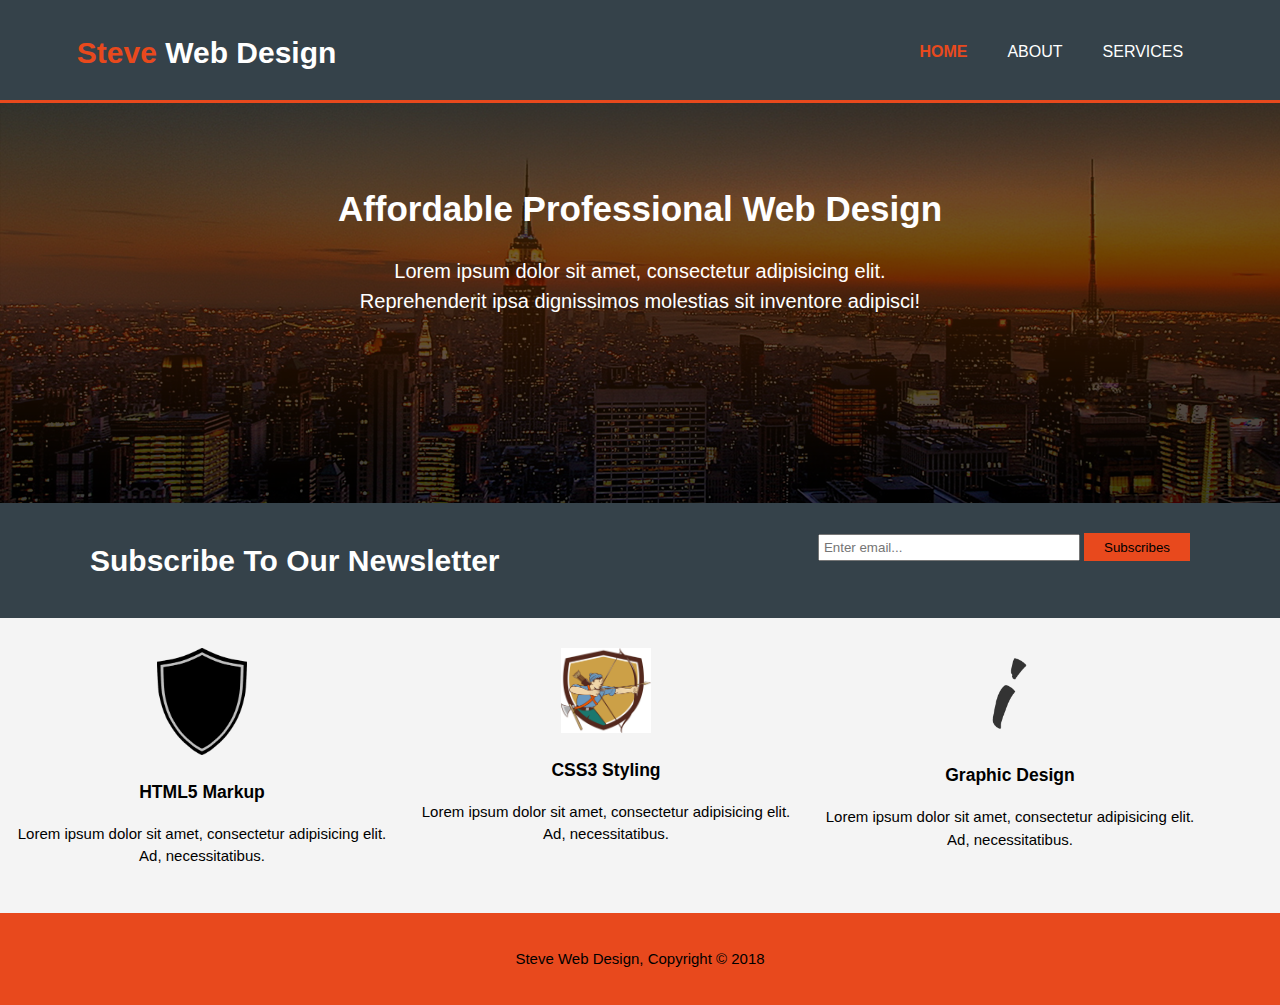
<file: index.html>
<!DOCTYPE html>
<html lang="en">

<head>
    <meta charset="UTF-8">
    <meta name="viewport" content="width=device-width, initial-scale=1.0">
    <meta http-equiv="X-UA-Compatible" content="ie=edge">
    <meta name="description" content="Affordable and professional Web design">
    <meta name="keywords" content="web design, affordable web design, professional, web designer">
    <meta name="author" content="Steve Asabia">
    <title>Web Design| Homepage </title>
    <link rel="stylesheet" href="css/style.css">
</head>

<body>
<header>
    <div class="container">
        <div id="branding">
            <h1><span class="highlight">Steve</span> Web Design</h1>
        </div>
        <nav>
            <ul>
                <li class="current"><a href="index.html">Home</a></li>
                <li><a href="about.html">About</a></li>
                <li><a href="services.html">Services</a></li>
            </ul>
        </nav>
    </div>
</header>

<section id="showcase">
    <div class="container">
        <h1>Affordable Professional Web Design</h1>
        <p>Lorem ipsum dolor sit amet, consectetur adipisicing elit. <br>Reprehenderit ipsa dignissimos molestias sit inventore adipisci!</p>
    </div>
</section>
<section id="newsletter">
   <div class="container">
       <h1>Subscribe To Our Newsletter</h1>
       <form>
           <input type="email" placeholder="Enter email...">
           <button type="submit" class="button_1">Subscribes</button>
       </form>
   </div>
    
</section>
<section id="boxes" class="clearfix">
    <div class="container box">
       <img src="images/creek-united-hi.png">
        <h3>HTML5 Markup</h3>
        <p>Lorem ipsum dolor sit amet, consectetur adipisicing elit. Ad, necessitatibus.</p>
    </div>
    <div class="container box">
       <img src="images/achers%201.jpg">
        <h3>CSS3 Styling</h3>
        <p>Lorem ipsum dolor sit amet, consectetur adipisicing elit. Ad, necessitatibus.</p>
    </div>
    <div class="container box">
       <img src="images/apple-touch-icon-144-precomposed.png">
        <h3>Graphic Design</h3>
        <p>Lorem ipsum dolor sit amet, consectetur adipisicing elit. Ad, necessitatibus.</p>
    </div>
</section>

<footer>
    <p>Steve  Web  Design, Copyright &copy; 2018</p>
</footer>
</body>

</html>
</file>
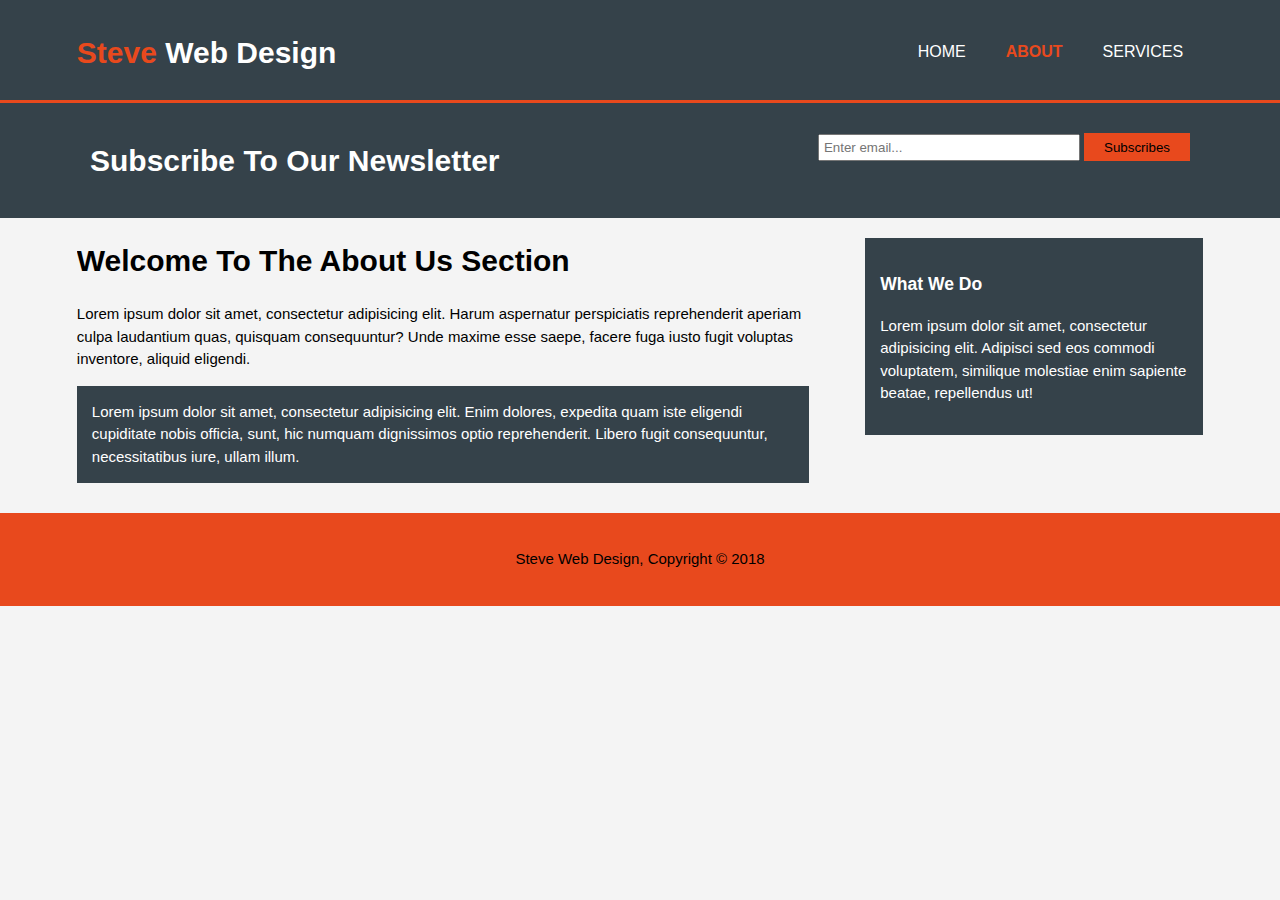
<file: about.html>
<!DOCTYPE html>
<html lang="en">

<head>
    <meta charset="UTF-8">
    <meta name="viewport" content="width=device-width, initial-scale=1.0">
    <meta http-equiv="X-UA-Compatible" content="ie=edge">
    <meta name="description" content="Affordable and professional Web design">
    <meta name="keywords" content="web design, affordable web design, professional, web designer">
    <meta name="author" content="Steve Asabia">
    <title>Web Design| About</title>
    <link rel="stylesheet" href="css/style.css">
</head>

<body>
    <header>
        <div class="container">
            <div id="branding">
                <h1><span class="highlight">Steve</span> Web Design</h1>
            </div>
            <nav>
                <ul>
                    <li><a href="index.html">Home</a></li>
                    <li class="current"><a href="about.html">About</a></li>
                    <li><a href="services.html">Services</a></li>
                </ul>
            </nav>
        </div>
    </header>

    <section id="newsletter">
        <div class="container">
            <h1>Subscribe To Our Newsletter</h1>
            <form>
                <input type="email" placeholder="Enter email...">
                <button type="submit" class="button_1">Subscribes</button>
            </form>
        </div>

    </section>
    <section id="main" class="clearfix">
        <div class="container box">
            <article id="main-col">
                <h1 class="page-title">Welcome To The About Us Section</h1>
                <p>Lorem ipsum dolor sit amet, consectetur adipisicing elit. Harum aspernatur perspiciatis reprehenderit aperiam culpa laudantium quas, quisquam consequuntur? Unde maxime esse saepe, facere fuga iusto fugit voluptas inventore, aliquid eligendi.</p>
                <p class="dark">Lorem ipsum dolor sit amet, consectetur adipisicing elit. Enim dolores, expedita quam iste eligendi cupiditate nobis officia, sunt, hic numquam dignissimos optio reprehenderit. Libero fugit consequuntur, necessitatibus iure, ullam illum.</p>
            </article>
            <aside id="sidebar">
                <div class="dark">
                    <h3>What We Do</h3>
                    <p>Lorem ipsum dolor sit amet, consectetur adipisicing elit. Adipisci sed eos commodi voluptatem, similique molestiae enim sapiente beatae, repellendus ut!</p>
                </div>
            </aside>
        </div>
    </section>

    <footer>
        <p>Steve Web Design, Copyright &copy; 2018</p>
    </footer>
</body>

</html>
</file>
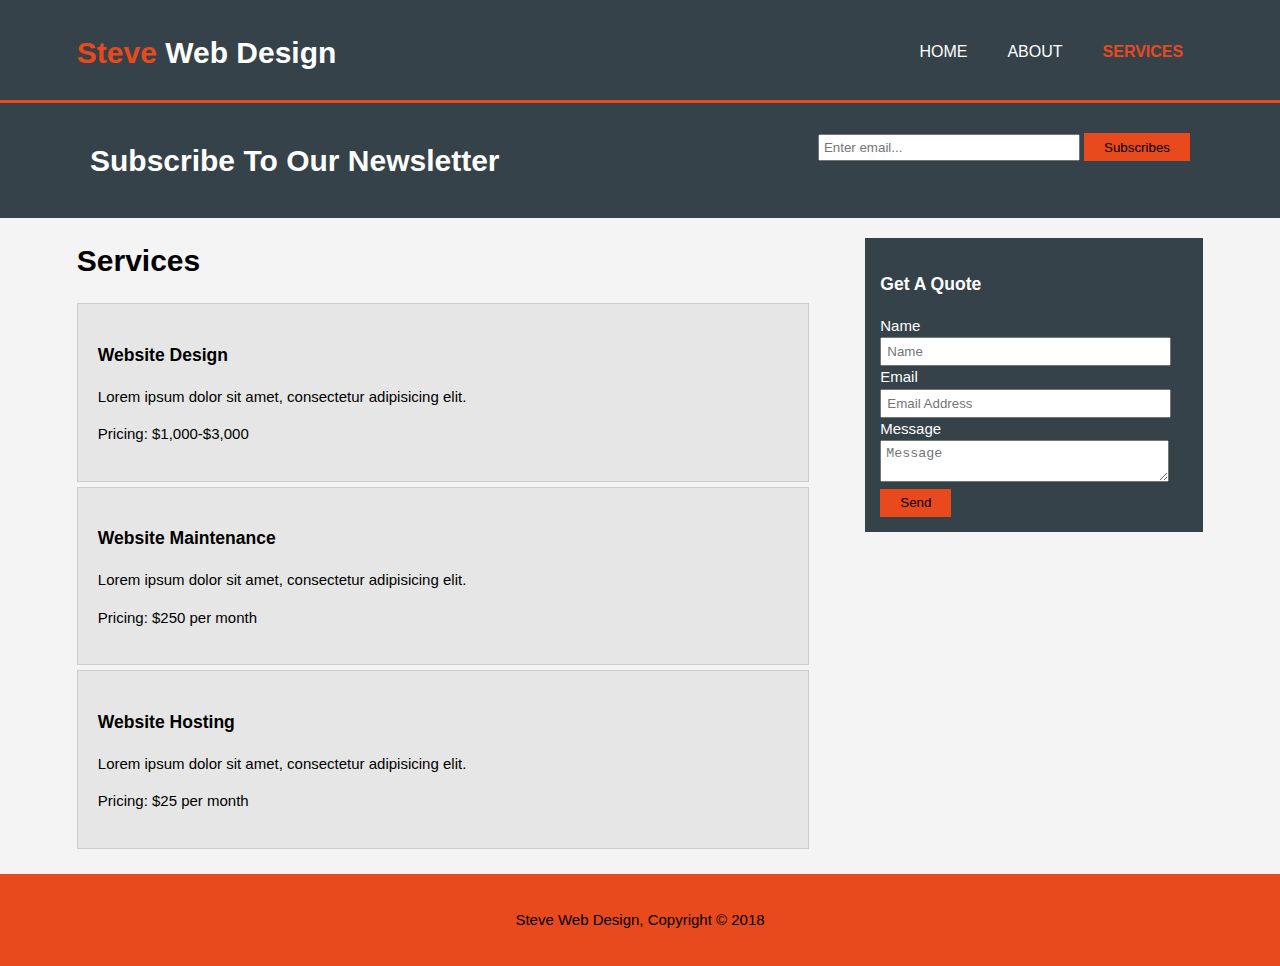
<file: services.html>
<!DOCTYPE html>
<html lang="en">

<head>
    <meta charset="UTF-8">
    <meta name="viewport" content="width=device-width, initial-scale=1.0">
    <meta http-equiv="X-UA-Compatible" content="ie=edge">
    <meta name="description" content="Affordable and professional Web design">
    <meta name="keywords" content="web design, affordable web design, professional, web designer">
    <meta name="author" content="Steve Asabia">
    <title>Web Design| Services</title>
    <link rel="stylesheet" href="css/style.css">
</head>

<body>
    <header>
        <div class="container">
            <div id="branding">
                <h1><span class="highlight">Steve</span> Web Design</h1>
            </div>
            <nav>
                <ul>
                    <li><a href="index.html">Home</a></li>
                    <li><a href="about.html">About</a></li>
                    <li class="current"><a href="services.html">Services</a></li>
                </ul>
            </nav>
        </div>
    </header>

    <section id="newsletter">
        <div class="container">
            <h1>Subscribe To Our Newsletter</h1>
            <form>
                <input type="email" placeholder="Enter email...">
                <button type="submit" class="button_1">Subscribes</button>
            </form>
        </div>

    </section>
    <section id="main" class="clearfix">
        <div class="container box">
            <article id="main-col">
                <h1 class="page-title">Services</h1>
                <ul id="services">
                    <li>
                        <h3>Website Design</h3>
                        <p>Lorem ipsum dolor sit amet, consectetur adipisicing elit.</p>
                        <p>Pricing: $1,000-$3,000</p>
                    </li>
                    <li>
                        <h3>Website Maintenance</h3>
                        <p>Lorem ipsum dolor sit amet, consectetur adipisicing elit.</p>
                        <p>Pricing: $250 per month</p>
                    </li>
                    <li>
                        <h3>Website Hosting</h3>
                        <p>Lorem ipsum dolor sit amet, consectetur adipisicing elit.</p>
                        <p>Pricing: $25 per month</p>
                    </li>
                </ul>
            </article>
            <aside id="sidebar">
                <div class="dark">
                    <h3>Get A Quote</h3>
                    <form class="quote">
                        <div>
                            <label>Name</label><br>
                            <input type="text" placeholder="Name">
                        </div>
                        <div>
                        <label>Email</label><br>
                        <input type="email" placeholder="Email Address">
                        <div>
                            <label>Message</label><br>
                            <textarea placeholder="Message"></textarea>
                        </div>
                        <div>
                            <button class="button_1" type="submit">Send</button>
                        </div>
                        </div>
                    </form>
                </div>
            </aside>
        </div>
    </section>

    <footer>
        <p>Steve Web Design, Copyright &copy; 2018</p>
    </footer>
</body>

</html>
</file>
<file: css/style.css>
body {
    font: 15px/1.5 Arial, Helvetica, sans-serif;
    padding: 0;
    margin: 0;
    background-color: #f4f4f4;
}

img {
    max-width: 120px;
}

/** Global**/

.container {
    width: 88%;
    margin: auto;
    overflow: hidden;
}

ul {
    margin: 0;
    padding: 0;

}

.button_1 {
    height: 28px;
    background: #e8491d;
    border: 0;
    padding: 0 20px;
}

.dark {
    padding: 15px;
    background: #35424a;
    color: #fff;
    margin-top: 10px;
    margin-bottom: 10px;
}

/** Header **/

header {
    background: #35424a;
    color: #ffffff;
    padding-top: 30px;
    min-height: 70px;
    border-bottom: #e8491d 3px solid;
}

/** Links**/

header a {
    color: #ffffff;
    text-decoration: none;
    text-transform: uppercase;
    font-size: 16px;
}


header li {
    float: left;
    display: inline;
    padding: 0 20px 0 20px;
}

header #branding {
    float: left;
}

header #branding h1 {
    margin: 0;
}

header nav {
    float: right;
    margin-top: 10px;
}

header .highlight,
header .current a {
    color: #e8491d;
    font-weight: bold;
}

header a:hover {
    color: #cccccc;
    font-weight: bold;
}

/**Showcase**/

#showcase {
    min-height: 400px;
    background: url(../images/slider1.png) no-repeat 0 -150px;
    text-align: center;
    color: #ffffff;
}

#showcase h1 {
    margin-top: 80px;
    font-size: 35px;
    margin-bottom: 10px;
}

#showcase p {
    font-size: 20px;
}

/**Newsletter**/

#newsletter {
    padding: 15px;
    color: #ffffff;
    background: #35424a;
}

#newsletter h1 {
    float: left;
}

#newsletter form {
    float: right;
    padding-top: 15px;
}

#newsletter input[type="email"] {
    padding: 4px;
    height: 15px;
    width: 250px;
}

/* Boxes*/

#boxes {
    margin-top: 20px;
}

#boxes .box {
    float: left;
    text-align: center;
    width: 30%;
    padding: 10px;
}

#boxes .box img {
    width: 90px;
}

.clearfix:after {
    content: "";
    display: block;
    clear: both;
}

/**sidebar**/

aside#sidebar {
    float: right;
    width: 30%;
    margin-top: 10px;
}

aside#sidebar .quote input,
aside#sidebar .quote textarea {
    width: 90%;
    padding: 5px;
}

/**Main Col**/

article#main-col {
    float: left;
    width: 65%;
}

/**Services**/

ul#services li {
    list-style: none;
    padding: 20px;
    border: #cccccc solid 1px;
    margin-bottom: 5px;
    background: #e6e6e6;
}

/**Footer**/

footer {
    padding: 20px;
    margin-top: 20px;
    background-color: #e8491d;
    text-align: center;
}

/**media queries**/

@media(max-width: 768px) {
    header #branding,
    header nav,
    header nav li #newsletter h1,
    #newsletter form,
    #boxes .box,
    article#main-col,
    aside#sidebar {
        float: none;
        text-align: center;
        width: 100%;
    }
    header nav li {
        padding: 5px;
        margin: 3px;
    }
    header {
        padding-bottom: 20px;
    }
    #showcase h1 {
        margin-top: 40px;
    }
    #newsletter button,
    .quote button {
        display: block;
        width: 100%;
    }
    #newsletter form input[type="email"],
    .quote input,
    .quote textarea {
        width: 100%;
        margin-bottom: 5px;
    }
}
</file>
